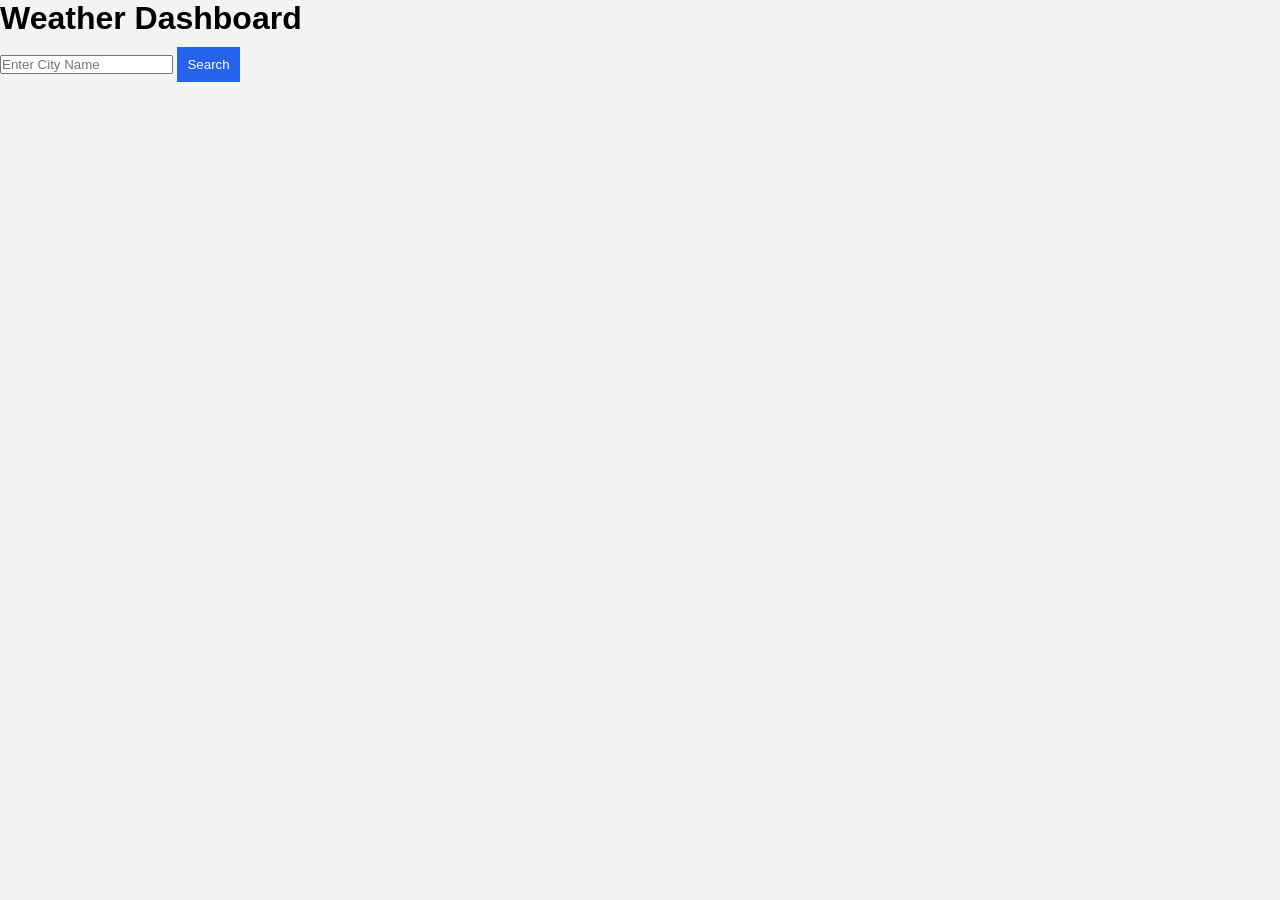
<file: index.html>
<!DOCTYPE html>
<html lang="en">
<head>
<meta charset="UTF-8">
<meta name="viewport" content="width=device-width, initial-scale=1.0">
<title>Weather Dashboard</title>
<link rel="stylesheet" href="style.css">
</head>

<body>

<div class="container">

    <h1>Weather Dashboard</h1>

    <div class="search-box">
        <input
            type="text"
            id="cityInput"
            placeholder="Enter City Name">

        <button id="searchBtn">
            Search
        </button>
    </div>

    <div id="weatherCard" class="weather-card">

        <h2 id="cityName"></h2>

        <p id="temperature"></p>

        <p id="humidity"></p>

        <p id="windSpeed"></p>

        <p id="description"></p>

    </div>

</div>

<script src="script.js"></script>

</body>
</html>
</file>
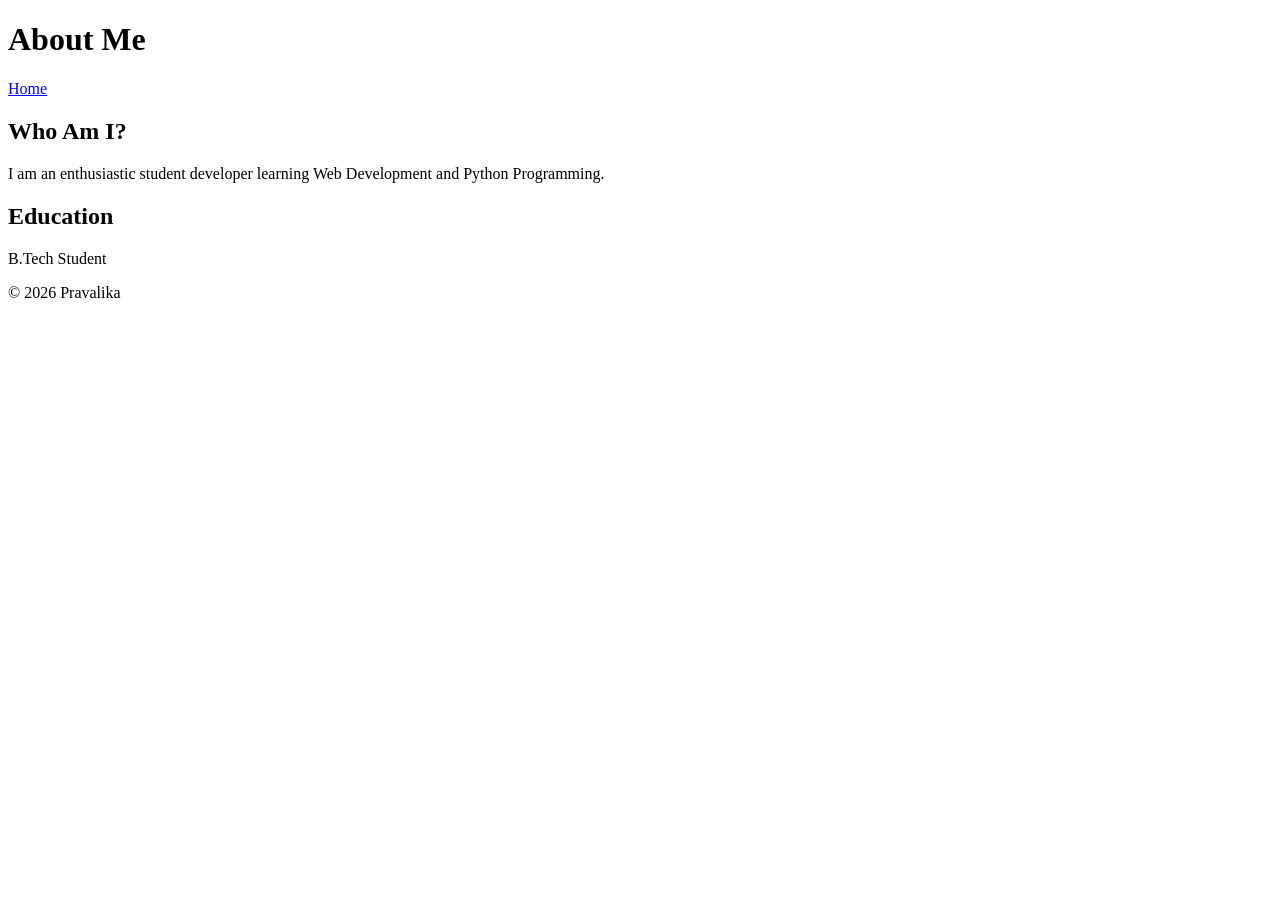
<file: about.html>
<!DOCTYPE html>
<html lang="en">
<head>
    <meta charset="UTF-8">
    <meta name="viewport" content="width=device-width, initial-scale=1.0">

    <meta name="description" content="About Pravalika Portfolio Website">
    <title>About Me</title>
</head>

<body>

<header>
    <h1>About Me</h1>

    <nav aria-label="About Navigation">
        <a href="index.html">Home</a>
    </nav>
</header>

<main>

<section>
    <h2>Who Am I?</h2>

    <p>
        I am an enthusiastic student developer learning
        Web Development and Python Programming.
    </p>
</section>

<section>
    <h2>Education</h2>

    <p>B.Tech Student</p>
</section>

</main>

<footer>
    <p>&copy; 2026 Pravalika</p>
</footer>

</body>
</html>
</file>
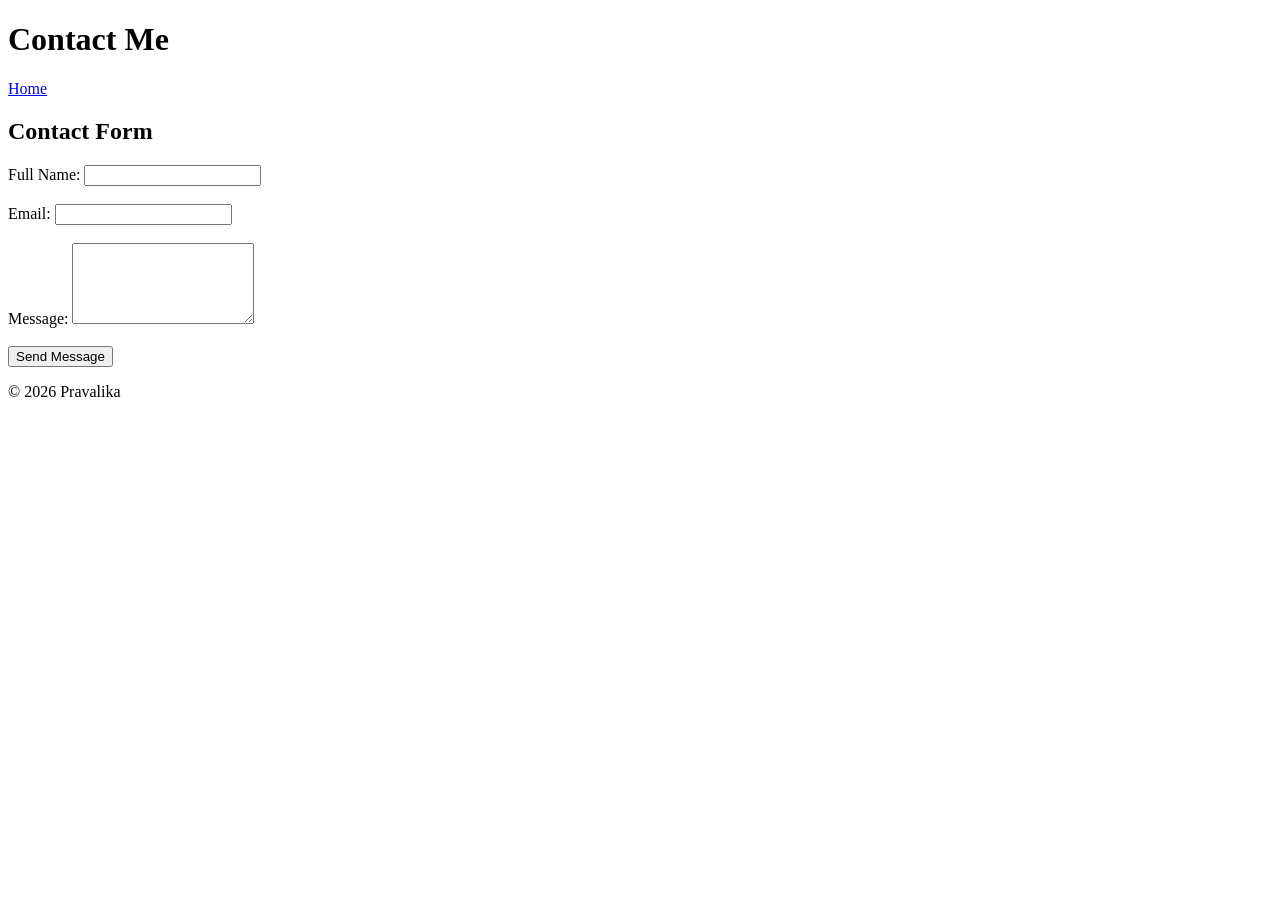
<file: contact.html>
<!DOCTYPE html>
<html lang="en">
<head>
    <meta charset="UTF-8">
    <meta name="viewport" content="width=device-width, initial-scale=1.0">

    <meta name="description" content="Contact Pravalika">
    <title>Contact</title>
</head>

<body>

<header>
    <h1>Contact Me</h1>

    <nav aria-label="Contact Navigation">
        <a href="index.html">Home</a>
    </nav>
</header>

<main>

<section aria-labelledby="contact-heading">

    <h2 id="contact-heading">Contact Form</h2>

    <!-- Accessible Form -->
    <form aria-label="Contact Form">

        <label for="name">Full Name:</label>
        <input
            type="text"
            id="name"
            name="name"
            required
        >

        <br><br>

        <label for="email">Email:</label>
        <input
            type="email"
            id="email"
            name="email"
            required
        >

        <br><br>

        <label for="message">Message:</label>

        <textarea
            id="message"
            name="message"
            rows="5"
            required>
        </textarea>

        <br><br>

        <button type="submit">
            Send Message
        </button>

    </form>

</section>

</main>

<footer>
    <p>&copy; 2026 Pravalika</p>
</footer>

</body>
</html>
</file>
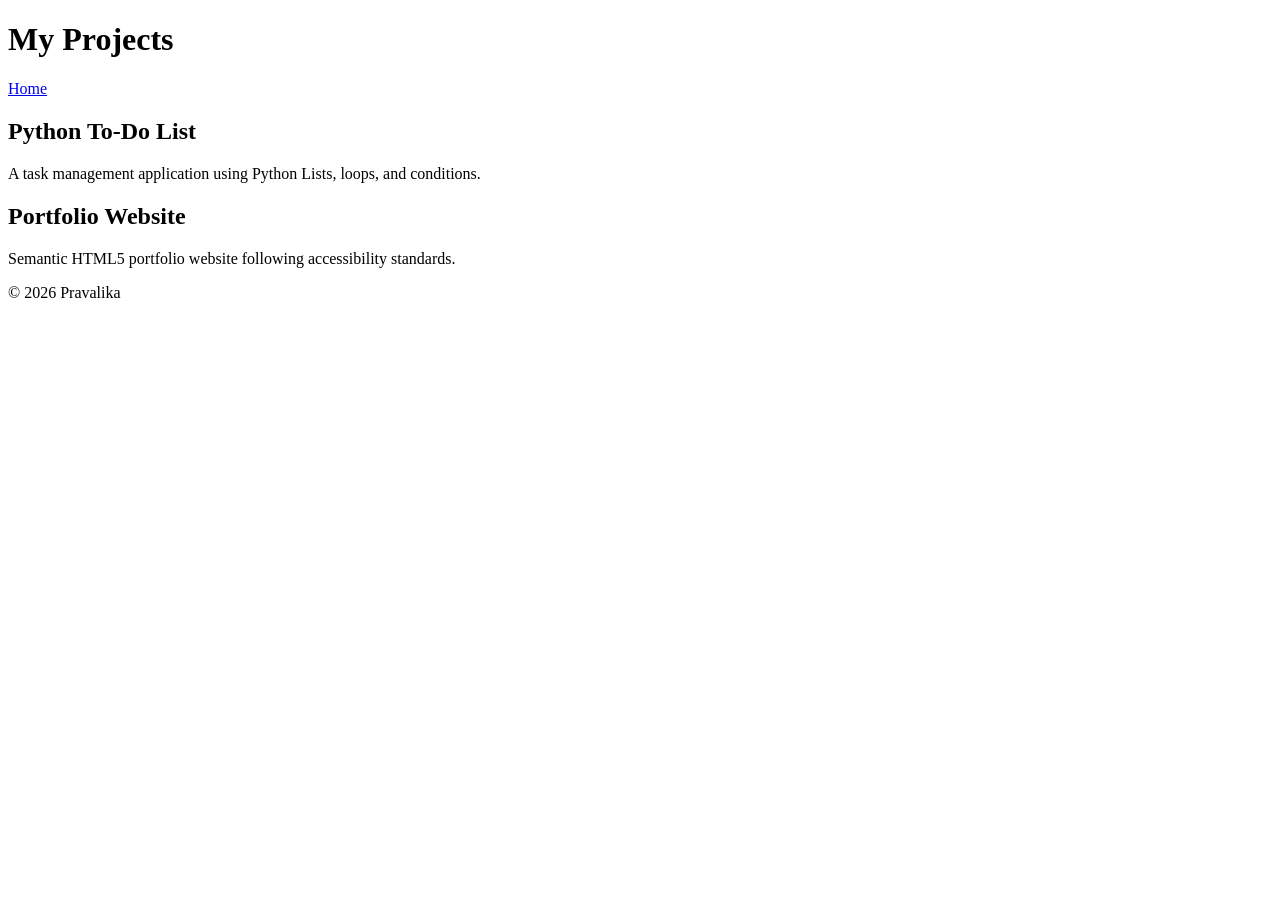
<file: projects.html>
<!DOCTYPE html>
<html lang="en">
<head>
    <meta charset="UTF-8">
    <meta name="viewport" content="width=device-width, initial-scale=1.0">

    <meta name="description" content="Projects created by Pravalika">
    <title>Projects</title>
</head>

<body>

<header>
    <h1>My Projects</h1>

    <nav aria-label="Projects Navigation">
        <a href="index.html">Home</a>
    </nav>
</header>

<main>

<section>
    <h2>Python To-Do List</h2>

    <article>
        <p>
            A task management application using Python Lists,
            loops, and conditions.
        </p>
    </article>
</section>

<section>
    <h2>Portfolio Website</h2>

    <article>
        <p>
            Semantic HTML5 portfolio website following
            accessibility standards.
        </p>
    </article>
</section>

</main>

<footer>
    <p>&copy; 2026 Pravalika</p>
</footer>

</body>
</html>
</file>
<file: style.css>
*{
margin:0;
padding:0;
box-sizing:border-box;
}

body{
font-family:Arial,sans-serif;
background:#f4f4f4;
}

header{
background:#2563eb;
color:white;
padding:20px;
text-align:center;
}

nav a{
color:white;
text-decoration:none;
margin:10px;
}

.hero{
text-align:center;
padding:80px 20px;
}

.btn{
background:#2563eb;
color:white;
padding:12px 20px;
text-decoration:none;
border-radius:5px;
}

.products{
display:grid;
grid-template-columns:repeat(auto-fit,minmax(250px,1fr));
gap:20px;
padding:20px;
}

.card{
background:white;
padding:15px;
border-radius:10px;
box-shadow:0 0 10px rgba(0,0,0,0.1);
text-align:center;
}

.card img{
width:100%;
height:200px;
object-fit:cover;
}

button{
background:#2563eb;
color:white;
border:none;
padding:10px;
cursor:pointer;
margin-top:10px;
}

footer{
text-align:center;
padding:20px;
margin-top:30px;
}
</file>
